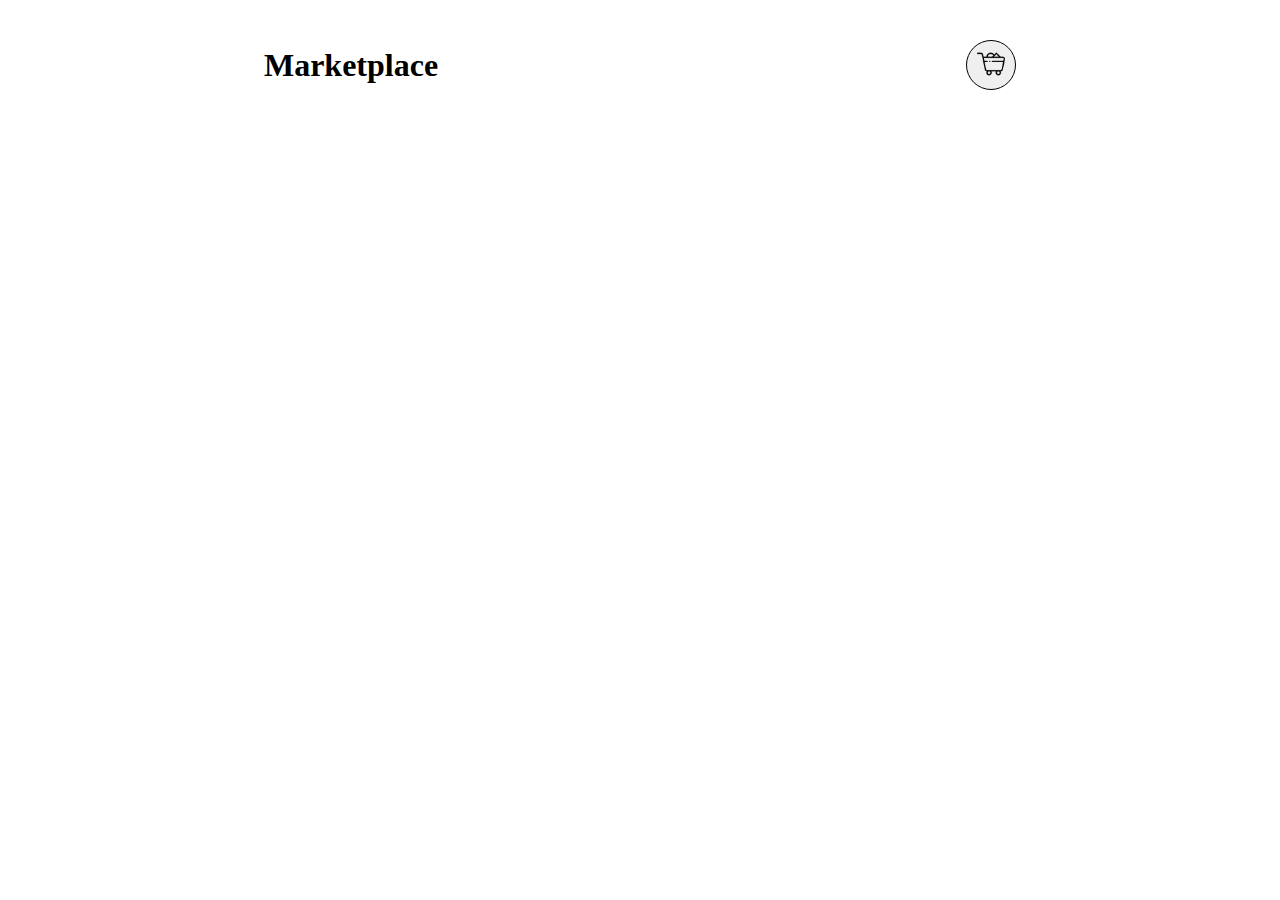
<file: index.html>
<!DOCTYPE html>
<html lang="en">
<head>
    <meta charset="UTF-8">
    <meta http-equiv="X-UA-Compatible" content="IE=edge">
    <meta name="viewport" content="width=device-width, initial-scale=1.0">
    <link rel="stylesheet" href="css.css">
    <title>Document</title>
</head>
<body>
    <div class="container">
    <header>
    <h1 class="h1">Marketplace</h1>
    <div class="cart">
    <button class="button" id="but" onclick="cartClick()">
        <img id="cartlogo" src="img 15-50-30-279//shopcart.png" alt="">
        </button>
        <div id="cart-products" class="hide">
           
        </div>
    </div>
    </header>
    <div id="main">
       
    </div> 
</div>



   

</body>
<script defer src="js.js"></script>
</html>
</file>
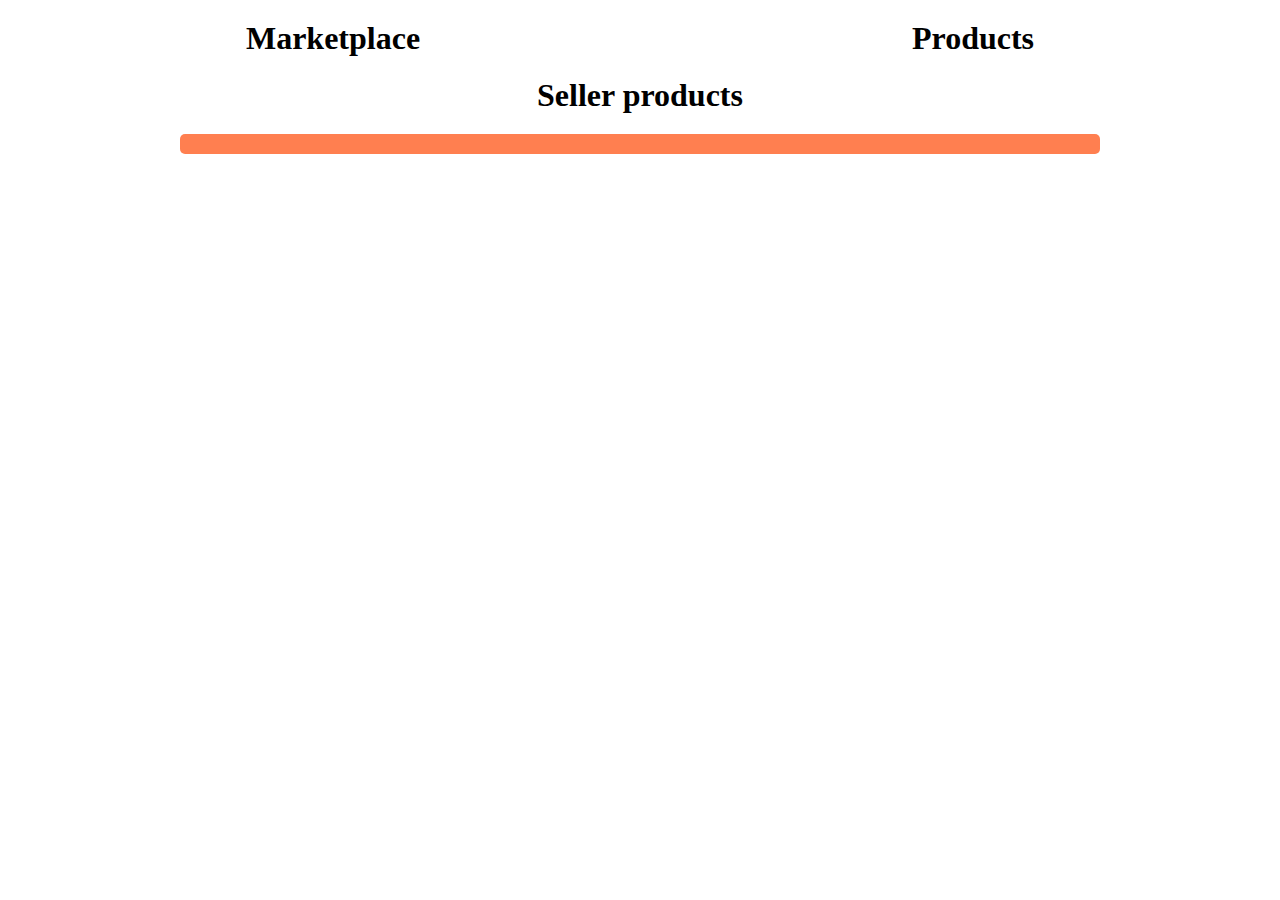
<file: user1.html>
<!DOCTYPE html>
<html lang="en">
<head>
    <meta charset="UTF-8">
    <meta http-equiv="X-UA-Compatible" content="IE=edge">
    <meta name="viewport" content="width=device-width, initial-scale=1.0">
    <link rel="stylesheet" href="css.css">
    <title>Document</title>
</head>
<body>
    <div class="container">
    <header class="userSite">
        <h1>Marketplace</h1>
        <h1>Products</h1>
        </header>
        
        <div id="main-container">
            <div id="karta"></div>  
            <h1 class="prod-name">Seller products</h1>
            <div id="prod"></div>
        </div>

    </div>
   

    
    


</body>
<script defer src="user1js.js"></script>
</html>
</file>
<file: css.css>
*{
    margin: 0;
    padding: 0;

}
header{
    width: 100%;
    display: flex;
    flex-direction: row;
    justify-content: space-around;
    align-items: center;
    margin: 20px;

}
.cart{
    position: relative;
}
.h1{
    margin: 20px;
}
.button{
    height: 50px;
    width: 50px;
    border-radius: 50%;
    border: 1px solid black;
    margin: 20px;
}
#cartlogo{
   
    height: 32px;
    width: 32px;
    
}
#main{
    display: grid;
    grid-template-columns: 1fr 1fr 1fr;
    grid-template-rows: 1fr 1fr;
    grid-gap: 10px;
    width: 60%;
}

.product{
    background-color: gray;
    color: white;
    border: 1px solid black;
    border-radius: 5px;
    padding: 10px;
}
img{
    height: 100px;
    width: 100px;
    border-radius: 5px;
}
.container{
    display: flex;
    flex-direction: column;
    align-items: center;
    justify-content: center;
}
.product a{
    color: white;
   
}
.but{
    border: 1px solid black;
    margin-top: 3px;
    width: 100%;
    font-size: 20px;
    border-radius: 8px;
    background-color: white;
}
.visitka{
    display: flex;
    flex-direction: column;
    align-items: center;
    justify-content: space-between;
    background-color: coral;
    color: black;
    border: 1px solid black;
    border-radius: 5px;
    padding: 20px;
    max-width: 60%;
}
.profPicture{
    border: 1px solid black;
    border-radius: 50%;
    margin: 20px;
}
.visitkName{
    margin: 0px;
}
.seller-products{
    background-color: rgba(0, 0, 0, 0.7);
    border-radius: 5px;
    margin: 10px;
    color: white;
    padding: 10px;
    width: 300px;
}
#prod{
    display: flex;
    flex-direction: row;
    justify-content: start;
    align-items: center;
    background-color: coral;
    margin-top: 20px;
    border-radius: 5px;
    width: 900px;
    padding: 10px;
}
#main-container{
    display: flex;
    flex-direction: column;
    align-items: center;
    justify-content: center;
    
}
#cart-products{
    border: 3px solid black;
    padding: 5px;
    font-size: 20px;
    width: 200px;
    border-radius: 5px;
    position: absolute;
   z-index: 1;
   background-color: white;
}
.productInCart{
    display: flex;
    justify-content: center;
    align-items: center;
    flex-direction: row;
}
/* #cart-products::before{
   content: '';
   border: transparent solid 16px;
   border-bottom: solid #000 16px;
   position: relative;
   top: -2.9rem;
   left: 1.3rem;
   z-index: -3;
   height: 10px;
} */
.hide{
    display: none;
}


#cart-products img{
    height: 50px;
    width: 50px;
}

.cartItem{
    display: flex;
    flex-direction: row;
    justify-content: space-around;
    align-items: center;
}

@media (max-width: 1245px){
    #main{
        display: grid;
        grid-template-columns: 1fr 1fr ;
        grid-template-rows: 1fr 1fr 1fr;
        grid-gap: 10px;
        width: 60%;
    }
     
}



@media (max-width: 800px){
    #main{
        display: grid;
        grid-template-columns: 1fr  ;
        grid-template-rows: repeat(1fr, 6);
        grid-gap: 10px;
        width: 60%;
    }
     
}
</file>
